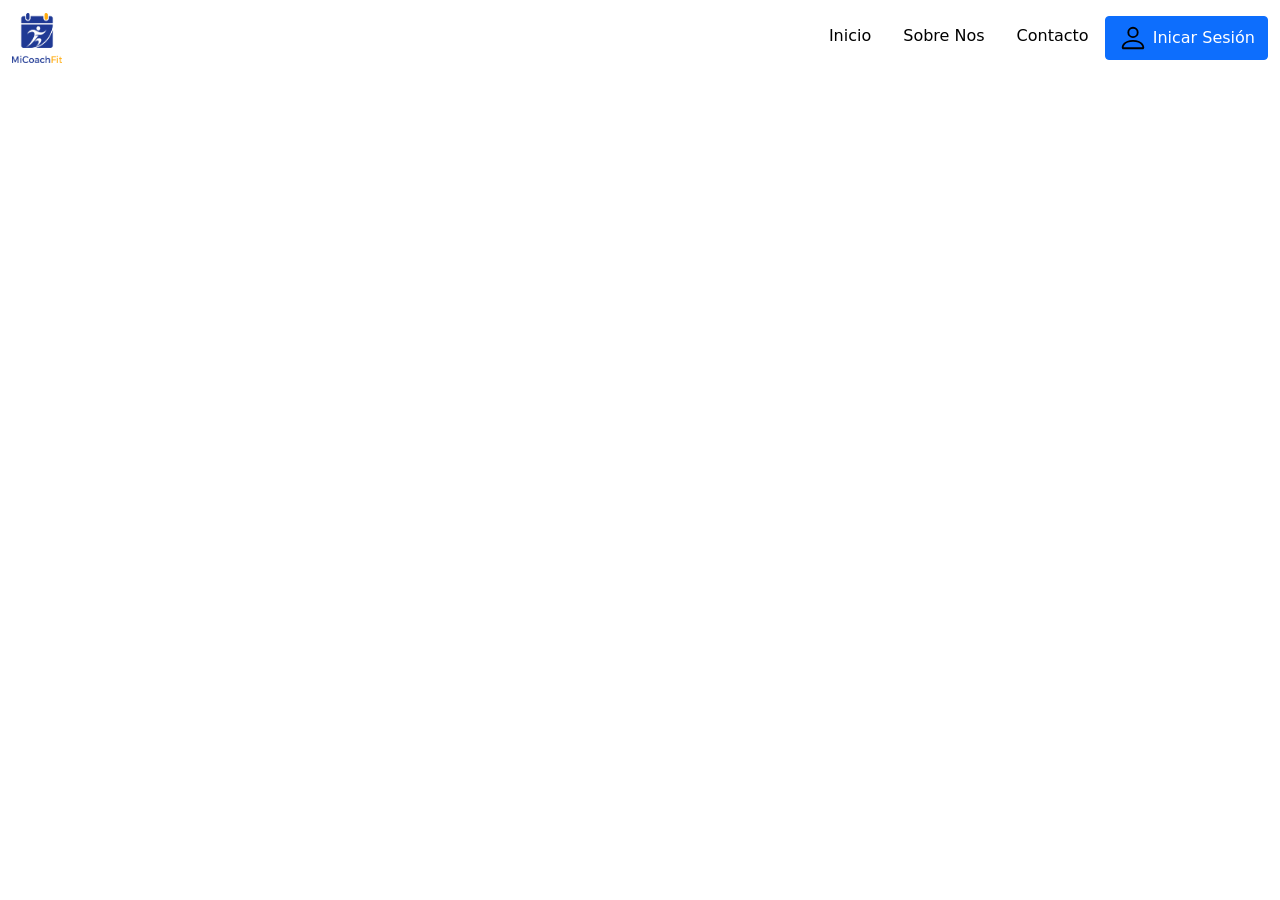
<file: index.html>
<html lang="en">
<head>
    <meta charset="UTF-8">
    <meta name="viewport" content="width=device-width, initial-scale=1.0">
    <title>MiCoachFit</title>
    <link rel="stylesheet" href="/css/bootstrap.min.css">
    <link rel="stylesheet" href="/styles.css">
    <link rel="shortcut icon" href="/img/logo-MiCoachFit/" type="image/x-icon">

</head>
<body>
   <nav class="navbar bg-body-tertiary">
  <div class="container-fluid">
    <a class="navbar-brand" href="#">
      <img src="/img/logo-MiCoachFit/logo-MiCoachFit-color.png" alt="Logo" width="50" height="50" class="d-inline-block align-text-top">
     
    </a>
  <ul class="nav justify-content-center">
  <li class="nav-item">
    <a class="nav-link active" aria-current="page" href="#">Inicio</a>
  </li>
  <li class="nav-item">
    <a class="nav-link" href="#">Sobre Nos</a>
  </li>
  <li class="nav-item">
    <a class="nav-link" href="#">Contacto</a>
  </li>
  <li class="nav-item">
   <!-- Button trigger modal -->
<button type="button" class="btn btn-primary" data-bs-toggle="modal" data-bs-target="#exampleModal">
 <img src="/img/iconos/person.svg" class="--bs-danger" width="30" alt="">  Inicar Sesión
</button>
  </li>
</ul>
  </div>
</nav>




<!-- Modal -->
<div class="modal fade" id="exampleModal" tabindex="-1" aria-labelledby="exampleModalLabel" aria-hidden="true">
  <div class="modal-dialog">
    <div class="modal-content">
      <div class="modal-header">
        <h1 class="modal-title fs-5" id="exampleModalLabel">Modal title</h1>
        <button type="button" class="btn-close" data-bs-dismiss="modal" aria-label="Close"></button>
      </div>
      <div class="modal-body">
        ...
      </div>
      <div class="modal-footer">
        <button type="button" class="btn btn-secondary" data-bs-dismiss="modal">Close</button>
        <button type="button" class="btn btn-primary">Save changes</button>
      </div>
    </div>
  </div>
</div>



<script src="/js/bootstrap.bundle.min.js"></script>
</body>
</html>
</file>
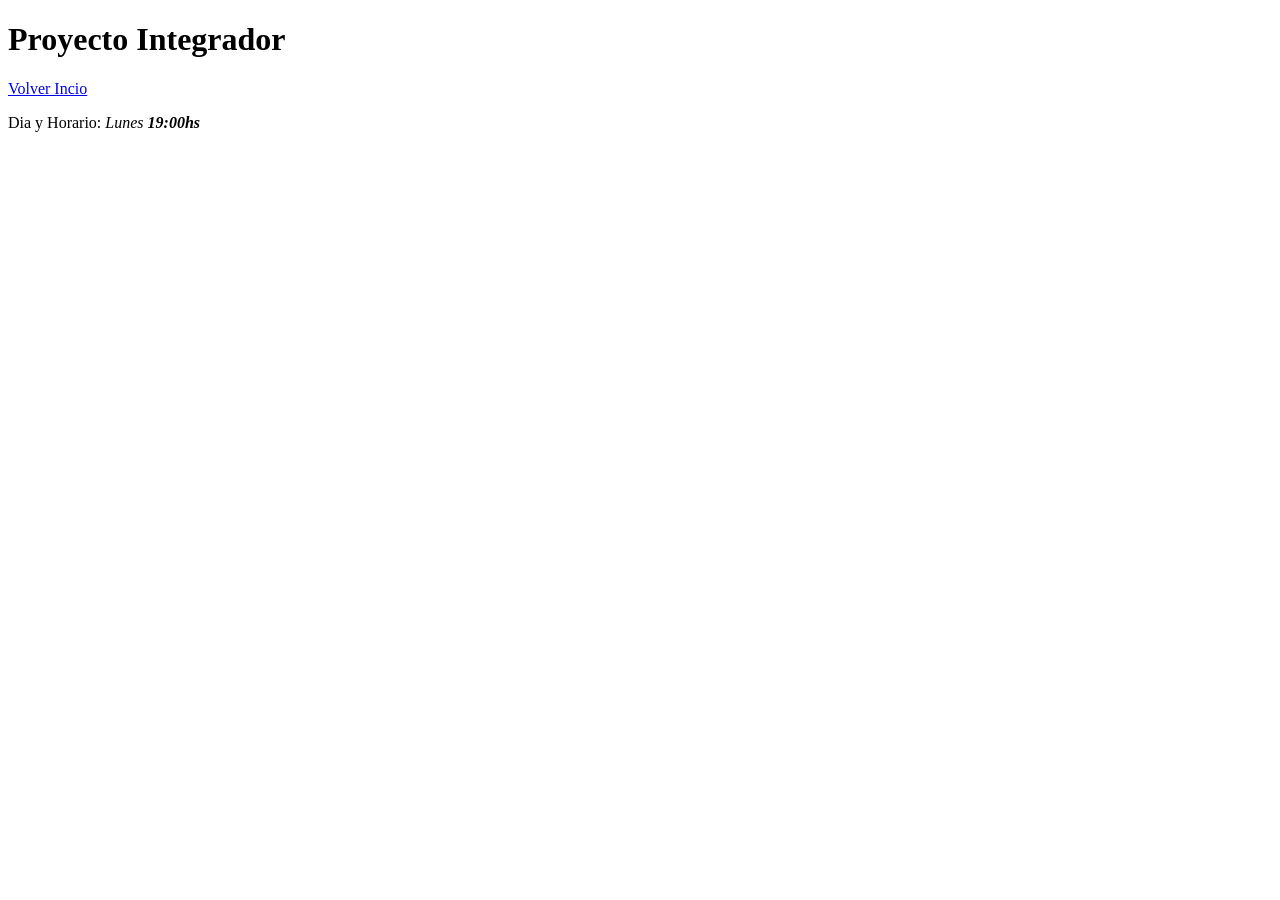
<file: proyecto_integrador.html>
<!DOCTYPE html>
<html lang="en">
<head>
    <meta charset="UTF-8">
    <meta name="viewport" content="width=device-width, initial-scale=1.0">
    <title>Proyecto Integrador</title>
</head>
<body>
    <h1>Proyecto Integrador</h1>
    <a href="index.html">Volver Incio</a>
    <p>Dia y Horario: <i>Lunes <b>19:00hs</b></i></p>


</body>
</html>
</file>
<file: styles.css>
* {
    padding: 0;
    margin: 0;
    box-sizing: border-box;
}

.navbar a {
    text-decoration: none;
    color: black;
}
</file>
